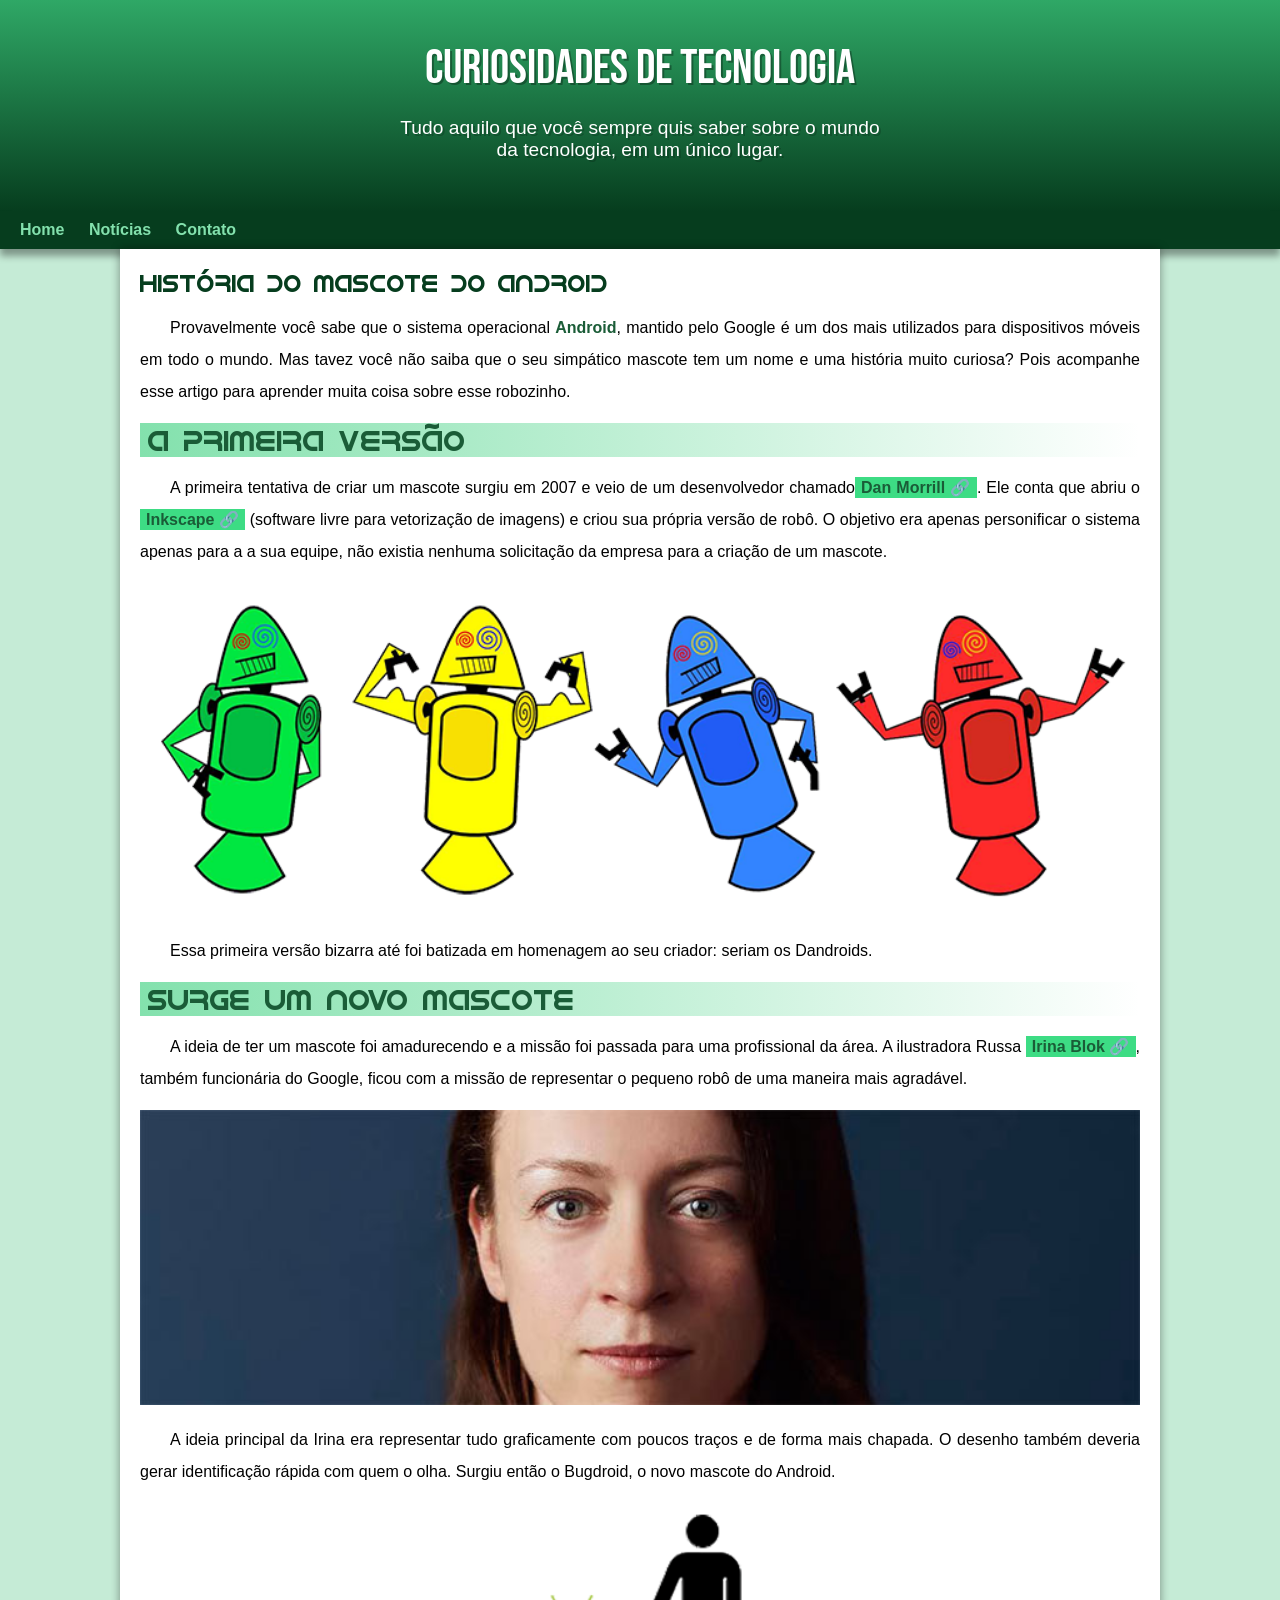
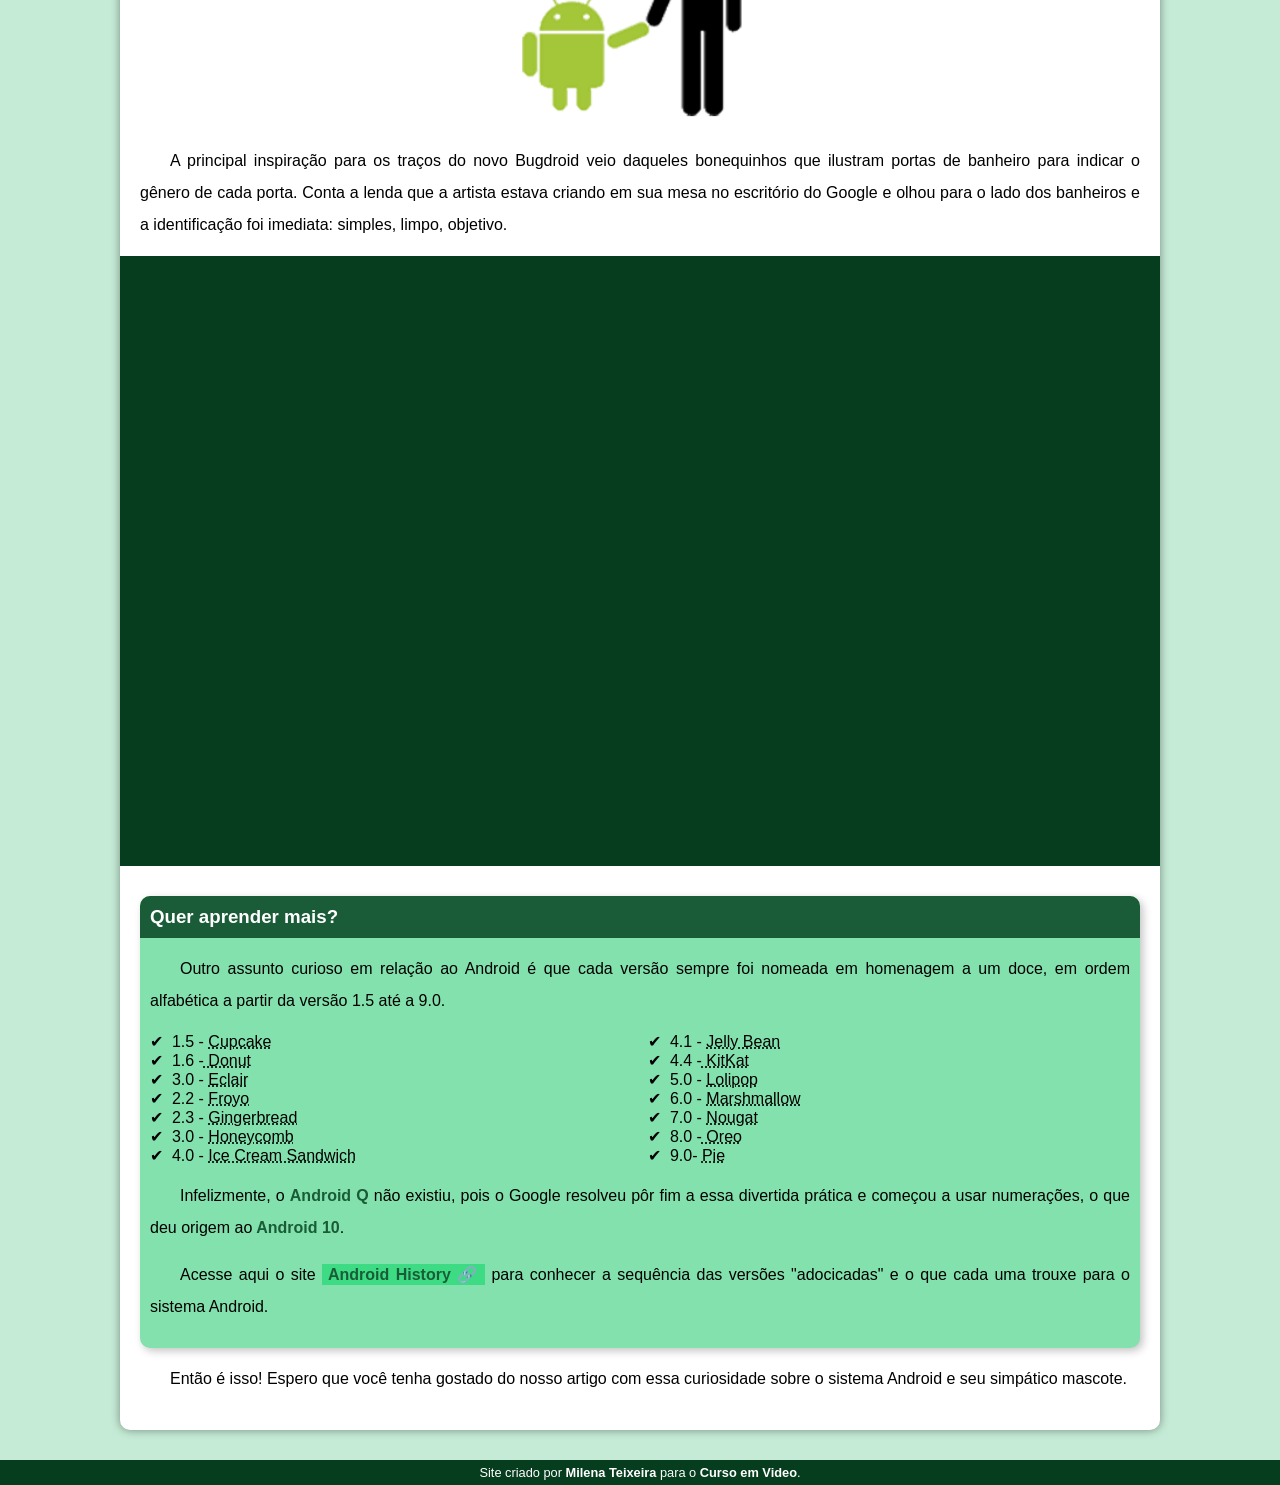
<file: index.html>
<!DOCTYPE html>
<html lang="pt-br">
<head>
    <meta charset="UTF-8">
    <meta name="viewport" content="width=device-width, initial-scale=1.0">
    <title>Como surgiu o mascote do Android</title>
    <link rel="icon" href="imagens/favicon.ico" type="image/png">
    <link rel="stylesheet" href="estilo/style.css">
</head>
<body>
   <header>
       <h1>Curiosidades de Tecnologia</h1>
       <p>Tudo aquilo que você sempre quis saber sobre o mundo da tecnologia, em um único lugar.
       </p>
   </header>
   <nav>
    <a href="#">Home</a>
    <a href="#">Notícias</a>
    <a href="#">Contato</a>
   </nav>
   <main>
      <article>
            <h1>História do Mascote do Android</h1>

            <p>Provavelmente você sabe que o sistema operacional <strong>Android</strong>, mantido pelo Google é um dos mais utilizados para dispositivos móveis em todo o mundo. Mas tavez você não saiba que o seu simpático mascote tem um nome e uma história muito curiosa? Pois acompanhe esse artigo para aprender muita coisa sobre esse robozinho.</p>

            <h2>A primeira versão</h2>

            <p>A primeira tentativa de criar um mascote surgiu em 2007 e veio de um desenvolvedor chamado<a href="https://androidcommunity.com/dan-morrill-shows-us-the-android-mascot-that-almost-was-20130103/" target="_blank" class="externo">Dan Morrill</a>. Ele conta que abriu o <a href="https://apps.microsoft.com/detail/9pd9bhglfc7h?hl=pt-BR&gl=BR" target="_blank" class="externo">Inkscape</a> (software livre para vetorização de imagens) e criou sua própria versão de robô. O objetivo era apenas personificar o sistema apenas para a a sua equipe, não existia nenhuma solicitação da empresa para a criação de um mascote.</p>

         <picture>
            <source media="(max-width: 670px)" srcset="imagens/dan-droids-pq.png">
            <img src="imagens/dan-droids.png" alt="primeiro mascote do android"></picture>

            <p>Essa primeira versão bizarra até foi batizada em homenagem ao seu criador: seriam os Dandroids.</p>

            <h2>Surge um novo mascote</h2>

            <p>A ideia de ter um mascote foi amadurecendo e a missão foi passada para uma profissional da área. A ilustradora Russa <a href="https://en.wikipedia.org/wiki/Irina_Blok" target="_blank" class="externo">Irina Blok</a>, também funcionária do Google, ficou com a missão de representar o pequeno robô de uma maneira mais agradável.</p>

            <picture>
               <source media="(max-width: 670px )" srcset="imagens/irina-blok-pq.jpg">
               <img src="imagens/irina-blok.jpg" alt="Irina Blok, criadora do Bugdroid"></picture>

            <p>A ideia principal da Irina era representar tudo graficamente com poucos traços e de forma mais chapada. O desenho também deveria gerar identificação rápida com quem o olha. Surgiu então o Bugdroid, o novo mascote do Android.</p>

            <img src="imagens/bugdroid.png" class="pequena" alt="Bugdroid, novo mascote do Android">

            <p>A principal inspiração para os traços do novo Bugdroid veio daqueles bonequinhos que ilustram portas de banheiro para indicar o gênero de cada porta. Conta a lenda que a artista estava criando em sua mesa no escritório do Google e olhou para o lado dos banheiros e a identificação foi imediata: simples, limpo, objetivo.</p>

            
               <div class="video">
                  <iframe width="560" height="315" src="https://www.youtube.com/embed/l2UDgpLz20M" title="YouTube video player" frameborder="0" allow="accelerometer; autoplay; clipboard-write; encrypted-media; gyroscope; picture-in-picture; web-share" referrerpolicy="strict-origin-when-cross-origin" allowfullscreen></iframe>
               </div>
            
            
             <aside>
            <h3>Quer aprender mais? </h3>

            <p>Outro assunto curioso em relação ao Android é que cada versão sempre foi nomeada em homenagem a um doce, em ordem alfabética a partir da versão 1.5 até a 9.0.</p>

            <ul>
               <li>1.5 - <abbr title="Bolo de Copo">Cupcake</abbr>
               </li>
               <li>1.6 -<abbr title="Rosquinha"> Donut</abbr>
               </li>
               <li>3.0 - <abbr title="Bomba">Eclair</abbr>
               </li>
               <li>2.2 - <abbr title="Iogurte Congelado">Froyo</abbr>
               </li>
               <li>2.3 - <abbr title="Biscoito de Gengibre">Gingerbread</abbr>
               </li>
               <li>3.0 - <abbr title="Favo de Mel">Honeycomb</abbr>
               </li>
               <li>4.0 - <abbr title="Sanduíche de Sorvete">Ice Cream Sandwich</abbr>
               </li>
               <li>4.1 - <abbr title="Jujuba">Jelly Bean</abbr>
               </li>
               <li>4.4 -<abbr title="KitKat"> KitKat</abbr>
               </li>
               <li>5.0 - <abbr title="Pirulito">Lolipop</abbr></li>
               <li>6.0 - <abbr title="Marshmallow">Marshmallow</abbr>
               </li>
               <li>7.0 - <abbr title="Torrone">Nougat</abbr>
               </li>
               <li>8.0 -<abbr title="Oreo"> Oreo</abbr>
               </li>
               <li>9.0- <abbr title="Torta">Pie</abbr></li>
         </ul>

            <p>Infelizmente, o <strong>Android Q </strong>não existiu, pois o Google resolveu pôr fim a essa divertida prática e começou a usar numerações, o que deu origem ao<strong> Android 10</strong>.</p>

            <p>Acesse aqui o site <a href="https://en.wikipedia.org/wiki/Android_version_history" target="_blank" class="externo">Android History</a> para conhecer a sequência das versões "adocicadas" e o que cada uma trouxe para o sistema Android.</p>
             </aside>
    

            <p>Então é isso! Espero que você tenha gostado do nosso artigo com essa curiosidade sobre o sistema Android e seu simpático mascote.</p>
 
      </article> 
   </main>
   <footer>
<p>Site criado por <a href="https://github.com/milenamaiza2004-boop" target="_blank">Milena Teixeira</a> para o <a href="http://cursoemvideo.com/" target="_blank">Curso em Video</a>.</p>
   </footer>
</body>
</html>
</file>
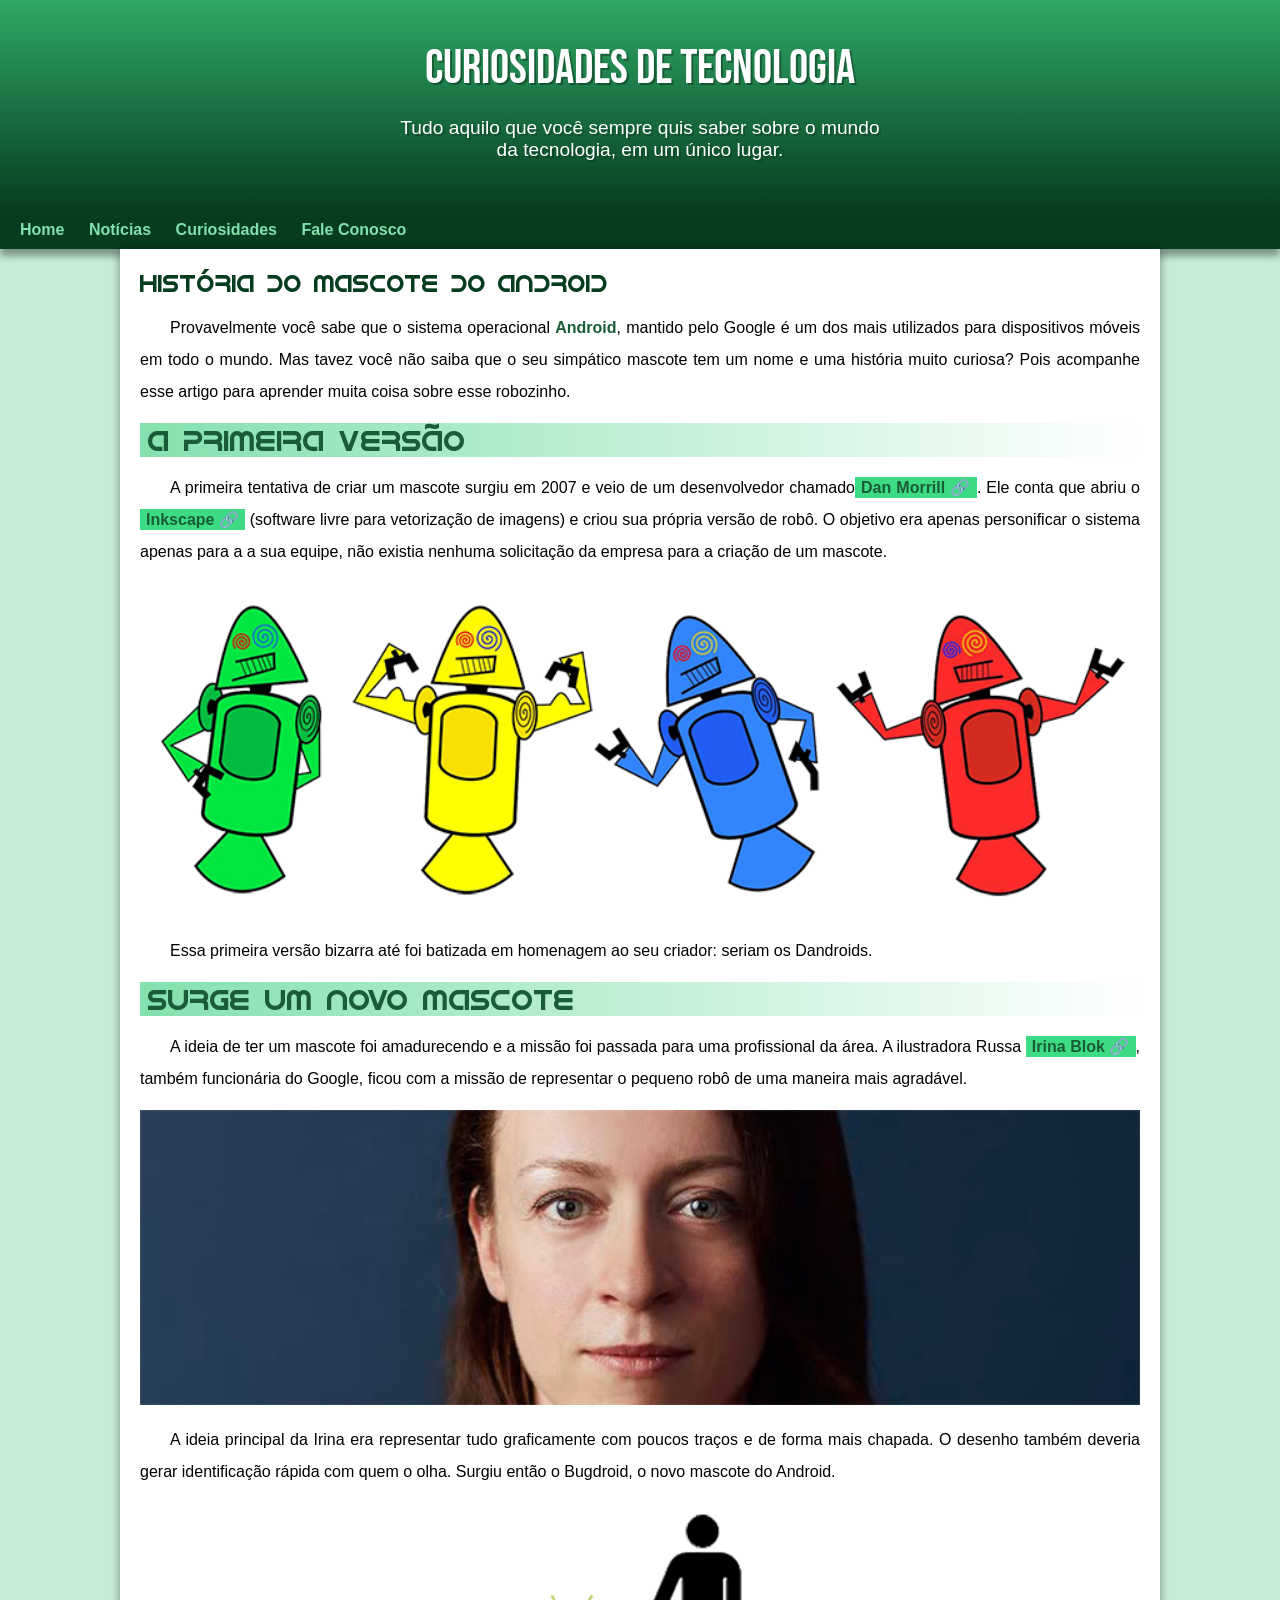
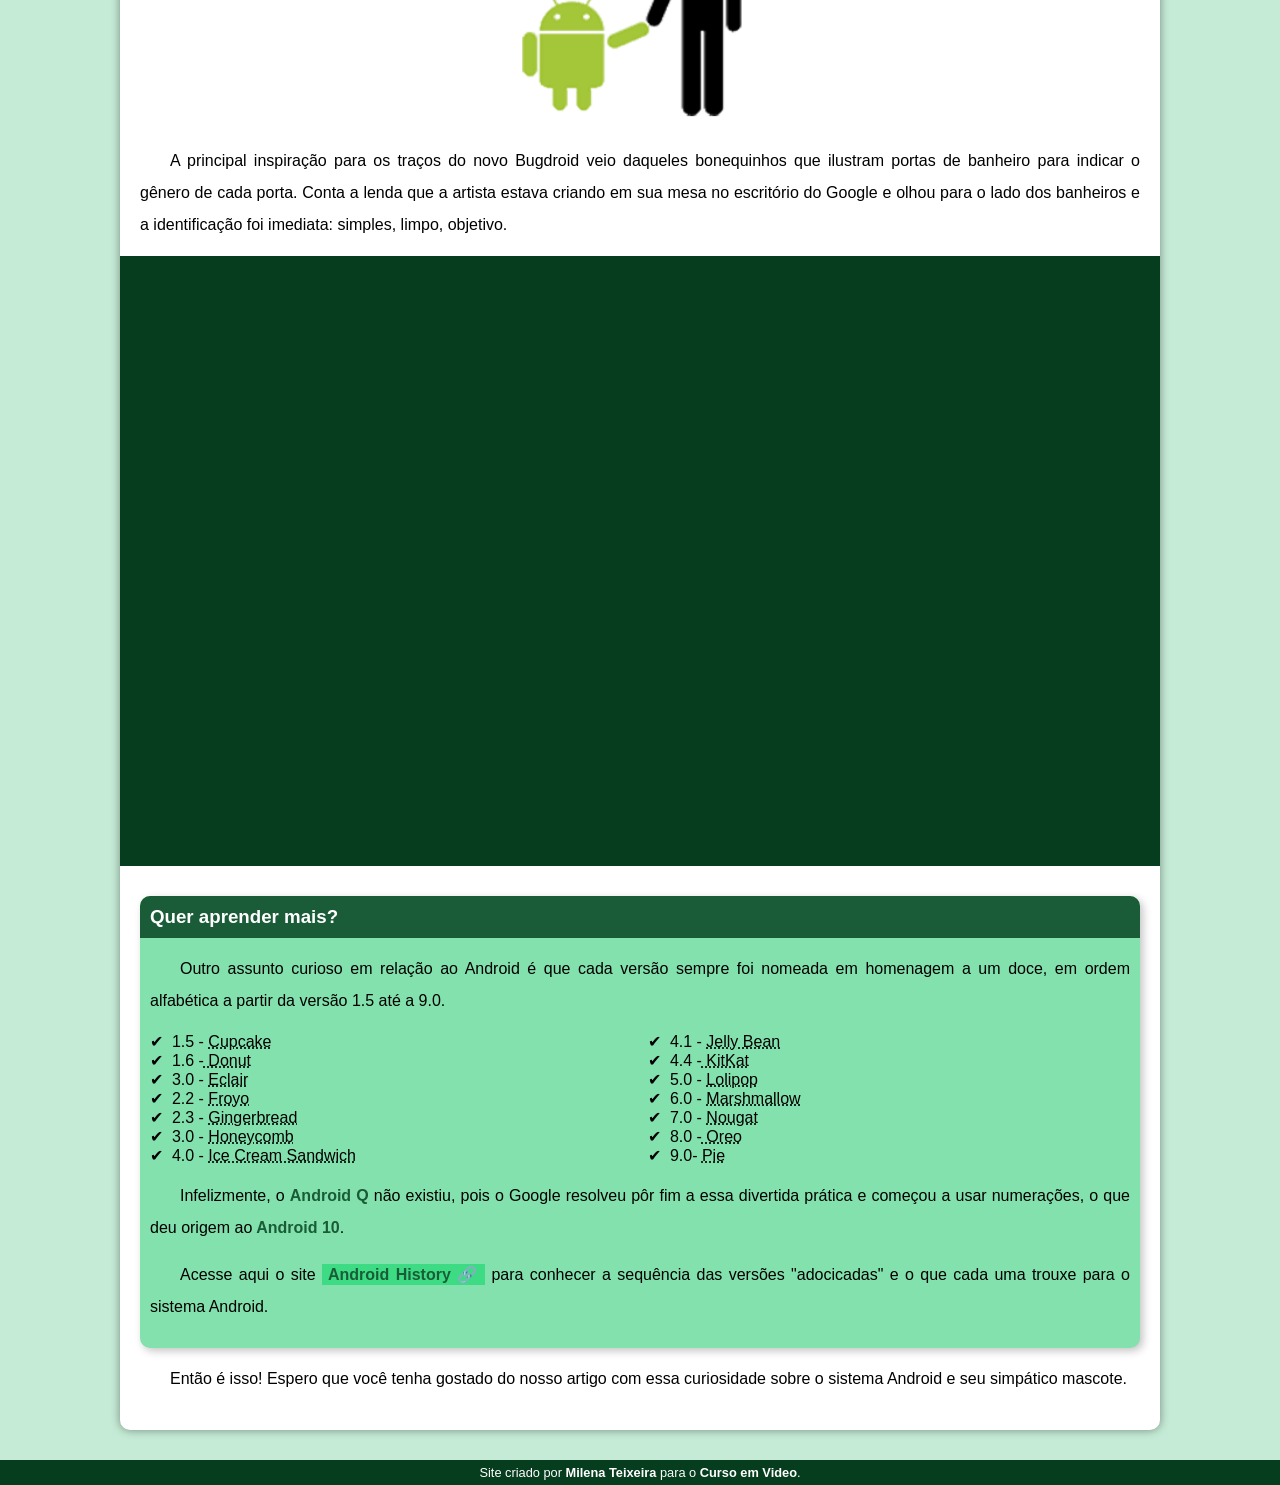
<file: index.html.html>
<!DOCTYPE html>
<html lang="pt-br">
<head>
    <meta charset="UTF-8">
    <meta name="viewport" content="width=device-width, initial-scale=1.0">
    <title>Como surgiu o mascote do Android</title>
    <link rel="icon" href="imagens/favicon.ico" type="image/png">
    <link rel="stylesheet" href="estilo/style.css">
</head>
<body>
   <header>
       <h1>Curiosidades de Tecnologia</h1>
       <p>Tudo aquilo que você sempre quis saber sobre o mundo da tecnologia, em um único lugar.
       </p>
   </header>
   <nav>
    <a href="#">Home</a>
    <a href="#">Notícias</a>
    <a href="#">Curiosidades</a>
    <a href="#">Fale Conosco</a>
   </nav>
   <main>
      <article>
            <h1>História do Mascote do Android</h1>

            <p>Provavelmente você sabe que o sistema operacional <strong>Android</strong>, mantido pelo Google é um dos mais utilizados para dispositivos móveis em todo o mundo. Mas tavez você não saiba que o seu simpático mascote tem um nome e uma história muito curiosa? Pois acompanhe esse artigo para aprender muita coisa sobre esse robozinho.</p>

            <h2>A primeira versão</h2>

            <p>A primeira tentativa de criar um mascote surgiu em 2007 e veio de um desenvolvedor chamado<a href="https://androidcommunity.com/dan-morrill-shows-us-the-android-mascot-that-almost-was-20130103/" target="_blank" class="externo">Dan Morrill</a>. Ele conta que abriu o <a href="https://apps.microsoft.com/detail/9pd9bhglfc7h?hl=pt-BR&gl=BR" target="_blank" class="externo">Inkscape</a> (software livre para vetorização de imagens) e criou sua própria versão de robô. O objetivo era apenas personificar o sistema apenas para a a sua equipe, não existia nenhuma solicitação da empresa para a criação de um mascote.</p>

         <picture>
            <source media="(max-width: 670px)" srcset="imagens/dan-droids-pq.png">
            <img src="imagens/dan-droids.png" alt="primeiro mascote do android"></picture>

            <p>Essa primeira versão bizarra até foi batizada em homenagem ao seu criador: seriam os Dandroids.</p>

            <h2>Surge um novo mascote</h2>

            <p>A ideia de ter um mascote foi amadurecendo e a missão foi passada para uma profissional da área. A ilustradora Russa <a href="https://en.wikipedia.org/wiki/Irina_Blok" target="_blank" class="externo">Irina Blok</a>, também funcionária do Google, ficou com a missão de representar o pequeno robô de uma maneira mais agradável.</p>

            <picture>
               <source media="(max-width: 670px )" srcset="imagens/irina-blok-pq.jpg">
               <img src="imagens/irina-blok.jpg" alt="Irina Blok, criadora do Bugdroid"></picture>

            <p>A ideia principal da Irina era representar tudo graficamente com poucos traços e de forma mais chapada. O desenho também deveria gerar identificação rápida com quem o olha. Surgiu então o Bugdroid, o novo mascote do Android.</p>

            <img src="imagens/bugdroid.png" class="pequena" alt="Bugdroid, novo mascote do Android">

            <p>A principal inspiração para os traços do novo Bugdroid veio daqueles bonequinhos que ilustram portas de banheiro para indicar o gênero de cada porta. Conta a lenda que a artista estava criando em sua mesa no escritório do Google e olhou para o lado dos banheiros e a identificação foi imediata: simples, limpo, objetivo.</p>

            
               <div class="video">
                  <iframe width="560" height="315" src="https://www.youtube.com/embed/l2UDgpLz20M" title="YouTube video player" frameborder="0" allow="accelerometer; autoplay; clipboard-write; encrypted-media; gyroscope; picture-in-picture; web-share" referrerpolicy="strict-origin-when-cross-origin" allowfullscreen></iframe>
               </div>
            
            
             <aside>
            <h3>Quer aprender mais? </h3>

            <p>Outro assunto curioso em relação ao Android é que cada versão sempre foi nomeada em homenagem a um doce, em ordem alfabética a partir da versão 1.5 até a 9.0.</p>

            <ul>
               <li>1.5 - <abbr title="Bolo de Copo">Cupcake</abbr>
               </li>
               <li>1.6 -<abbr title="Rosquinha"> Donut</abbr>
               </li>
               <li>3.0 - <abbr title="Bomba">Eclair</abbr>
               </li>
               <li>2.2 - <abbr title="Iogurte Congelado">Froyo</abbr>
               </li>
               <li>2.3 - <abbr title="Biscoito de Gengibre">Gingerbread</abbr>
               </li>
               <li>3.0 - <abbr title="Favo de Mel">Honeycomb</abbr>
               </li>
               <li>4.0 - <abbr title="Sanduíche de Sorvete">Ice Cream Sandwich</abbr>
               </li>
               <li>4.1 - <abbr title="Jujuba">Jelly Bean</abbr>
               </li>
               <li>4.4 -<abbr title="KitKat"> KitKat</abbr>
               </li>
               <li>5.0 - <abbr title="Pirulito">Lolipop</abbr></li>
               <li>6.0 - <abbr title="Marshmallow">Marshmallow</abbr>
               </li>
               <li>7.0 - <abbr title="Torrone">Nougat</abbr>
               </li>
               <li>8.0 -<abbr title="Oreo"> Oreo</abbr>
               </li>
               <li>9.0- <abbr title="Torta">Pie</abbr></li>
         </ul>

            <p>Infelizmente, o <strong>Android Q </strong>não existiu, pois o Google resolveu pôr fim a essa divertida prática e começou a usar numerações, o que deu origem ao<strong> Android 10</strong>.</p>

            <p>Acesse aqui o site <a href="https://en.wikipedia.org/wiki/Android_version_history" target="_blank" class="externo">Android History</a> para conhecer a sequência das versões "adocicadas" e o que cada uma trouxe para o sistema Android.</p>
             </aside>
    

            <p>Então é isso! Espero que você tenha gostado do nosso artigo com essa curiosidade sobre o sistema Android e seu simpático mascote.</p>
 
      </article> 
   </main>
   <footer>
<p>Site criado por <a href="https://github.com/milenamaiza2004-boop" target="_blank">Milena Teixeira</a> para o <a href="http://cursoemvideo.com/" target="_blank">Curso em Video</a>.</p>
   </footer>
</body>
</html>
</file>
<file: estilo/style.css>
@charset "UTF-8";

@import url('https://fonts.googleapis.com/css2?family=Bebas+Neue&display=swap');

@font-face {
    font-family:'Android';
    src: url('../fontes/idroid.otf') format('opentype');
    font-weight: normal;
}
:root{
--cor0: #c5ebd6;
--cor01: #83e1ad;
--cor02: #3ddc84;
--cor03: #2fa866;
--cor04: #1a5c37;
--cor05: #063d1e;

--fonte-padrão: arial, verdana, helvetica, sans-serif;
--fonte-destaque: "Bebas Neue", cursive;
--font-android: "Android", sans-serif;
}

*{
    margin:0;
    padding:0;
}

body{
    background-color: var(--cor0);
    font-family: var(--fonte-padrão);
    
}

a.externo::after {
    content:" \1F517";
}

header{
    background-image: linear-gradient(to bottom, var(--cor03), var(--cor05));
    min-height: 150px;
    text-align: center;
    padding-top: 40px;
}

header > h1{
    color:#ffffff;
    font-family:var(--fonte-destaque);
    margin-bottom: 20px;
    font-size: 3em;
    text-shadow: 2px 2px 0 rgba(0, 0, 0, 0.315);
    font-weight: normal;
}

header > p{
    color:#ffffff;
    font-family: var(--fonte-padrão);
    font-size: 1.2em;
    max-width: 500px;
    padding-right: 10px;
    padding-left: 10px;
    margin: auto;
    padding-bottom: 50px;
    text-shadow: 2px 2px 0 rgba(0, 0, 0, 0.195);
}

nav{
    background-color:#063d1e;
    padding: 10px;
    box-shadow: 0px 7px 7px rgba(0, 0, 0, 0.363);
}

nav a{
    color: var(--cor01);
    padding: 10px;
    border-radius: 5px;
    text-decoration: none;
    font-weight: bold;
    transition-duration: .5s;
    
}

nav a:hover{
    background-color: var(--cor03);
    color: #063d1e;
}

main{
    background-color:#ffffff;
    min-width: 300px;
    max-width: 1000px;
    margin: auto;
    margin-bottom: 30px;
    padding: 20px;
    box-shadow: 0px 0px 10px rgba(8, 8, 8, 0.416);
    border-bottom-left-radius: 10px;
    border-bottom-right-radius: 10px;
}

main h1{
    color:#063d1e;
    font-family: var(--font-android);
    font-weight: normal;
}

main h2{
    font-family: var(--font-android);
    color: var(--cor04);
    font-size: 1.3em;
    font-weight: normal;
    font-size: 1.8em;
    background-image: linear-gradient(to right, var(--cor01),transparent);
    text-indent: 8px;
}

main p{
    margin: 15px 0px;
    text-align:justify;
    text-indent: 30px;
    font-size: 1em;
    line-height: 2em;
}

main strong{
    color: var(--cor04);
    font-weight: bold;
}

main a{
    text-decoration: none;
    font-weight: bold;
    color: var(--cor04);
    background-color: var(--cor02);
    padding: 2px 6px;
}

main a:hover{
    text-decoration: underline;
    color: var(--cor04);
}

main img{
    width: 100%;
}

main .pequena{
    max-width: 350px;
    display: block;
    margin: auto;
    
}

div.video{
    background-color: var(--cor05);
    margin: 0px -20px 30px -20px;
    padding: 20px;
    padding-bottom: 59%;
    position: relative;
}

div.video > iframe {
    position: absolute;
    top:5%;
    left: 5%;
    width: 90%;
    height: 90%;
}


aside{
    background-color: var(--cor01);
    padding: 10px;
    border-radius: 10px;
    box-shadow: 3px 3px 8px rgba(0, 0, 0, 0.236);
}

aside > h3{
    background-color: #1a5c37;
    color: #ffffff;
    padding: 10px;
    margin: -10px -10px 0 -10px;
    border-radius: 10px 10px 0 0;
}


aside > ul{
    list-style-type: "\2714 \00A0\00A0";
    list-style-position: inside;
    columns: 2;
}


footer{
    background-color:var(--cor05);
    color:#ffffff;
    text-align: center;
    font-size: 0.8em;
    padding: 5px;
}

footer a{
    color: #ffffff;
    font-weight: bolder;
    text-decoration: none;
}

footer a:hover{
    text-decoration: underline;
    color:var(--cor01);
}
</file>
